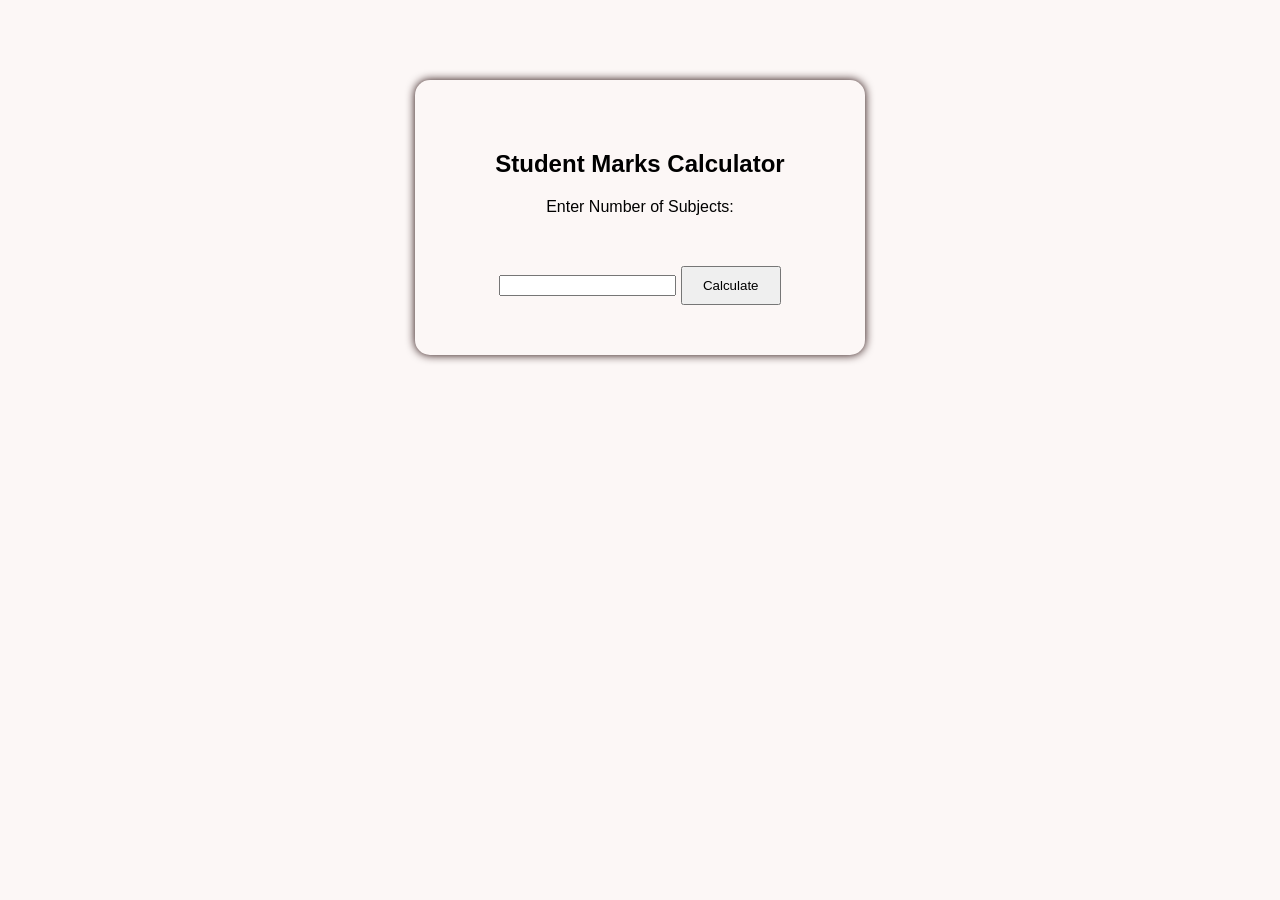
<file: index.html>
<!DOCTYPE html>
<html>
<head>
<title><Experiment-4></title>

<!-- CSS Link -->
<link rel="stylesheet" href="style1.css">

</head>

<body>

<div class="container">

<h2>Student Marks Calculator</h2>

<label>Enter Number of Subjects:</label>
<input type="number" id="subjects">

<button onclick="calculate()">Calculate</button>

<div id="result"></div>

</div>

<!-- JavaScript Link -->
<script src="script1.js"></script>

</body>
</html>
</file>
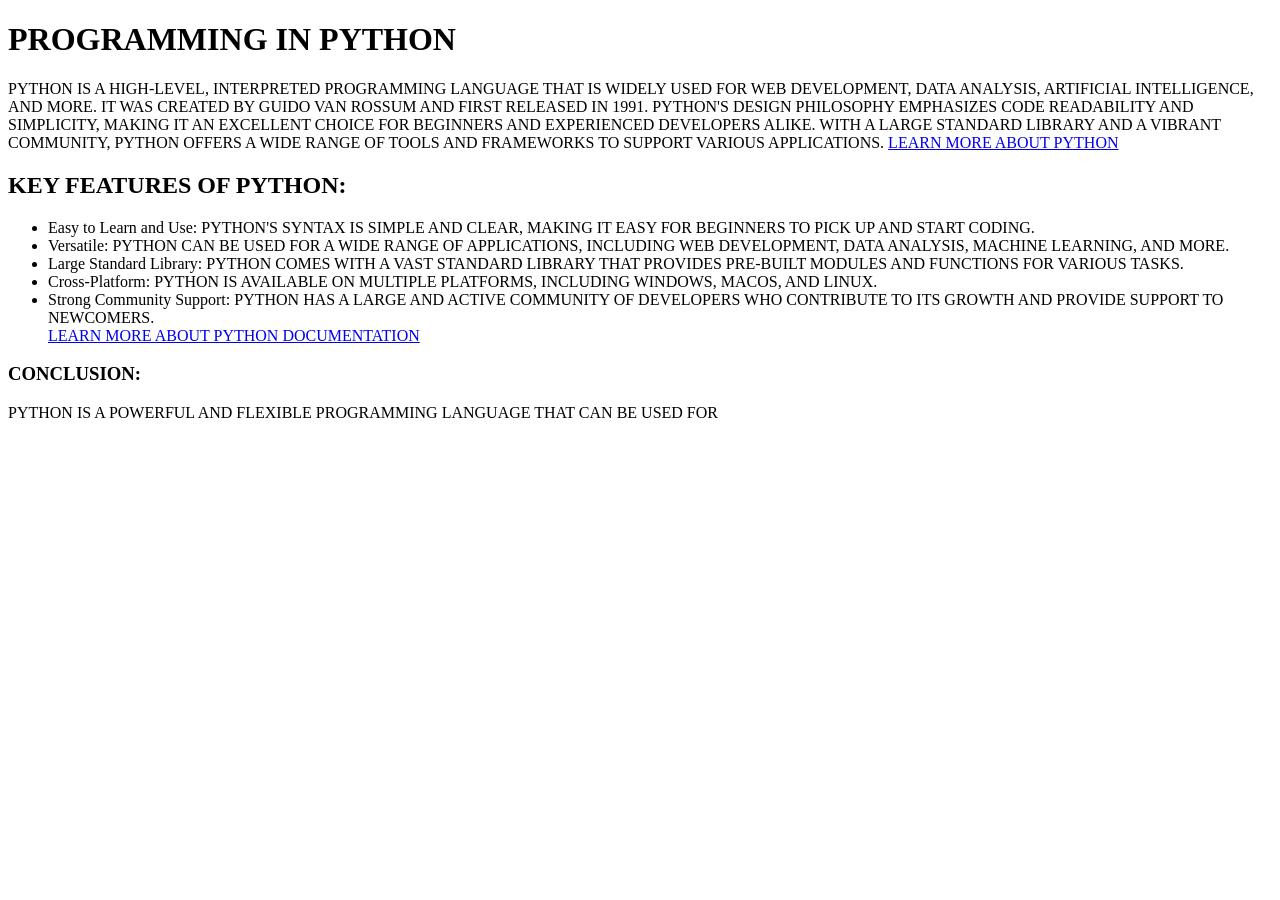
<file: class test/index.html>
<!DOCTYPE html>
<html lang="en">
<head>
    <meta charset="UTF-8">
    <meta name="viewport" content="width=device-width, initial-scale=1.0">
    <title>Document</title>
</head>
<body>
    <h1> PROGRAMMING IN PYTHON</h1>
    PYTHON IS A HIGH-LEVEL, INTERPRETED PROGRAMMING LANGUAGE THAT IS WIDELY USED FOR WEB DEVELOPMENT, DATA ANALYSIS, ARTIFICIAL INTELLIGENCE, AND MORE. IT WAS CREATED BY GUIDO VAN ROSSUM AND FIRST RELEASED IN 1991. PYTHON'S DESIGN PHILOSOPHY EMPHASIZES CODE READABILITY AND SIMPLICITY, MAKING IT AN EXCELLENT CHOICE FOR BEGINNERS AND EXPERIENCED DEVELOPERS ALIKE. WITH A LARGE STANDARD LIBRARY AND A VIBRANT COMMUNITY, PYTHON OFFERS A WIDE RANGE OF TOOLS AND FRAMEWORKS TO SUPPORT VARIOUS APPLICATIONS.
     <a href="https://www.python.org/">LEARN MORE ABOUT PYTHON</a>
    <h2>KEY FEATURES OF PYTHON:</h2>
    <ul>
        <li>Easy to Learn and Use: PYTHON'S SYNTAX IS SIMPLE AND CLEAR, MAKING IT EASY FOR BEGINNERS TO PICK UP AND START CODING.</li>
        <li>Versatile: PYTHON CAN BE USED FOR A WIDE RANGE OF APPLICATIONS, INCLUDING WEB DEVELOPMENT, DATA ANALYSIS, MACHINE LEARNING, AND MORE.</li>
        <li>Large Standard Library: PYTHON COMES WITH A VAST STANDARD LIBRARY THAT PROVIDES PRE-BUILT MODULES AND FUNCTIONS FOR VARIOUS TASKS.</li>
        <li>Cross-Platform: PYTHON IS AVAILABLE ON MULTIPLE PLATFORMS, INCLUDING WINDOWS, MACOS, AND LINUX.</li>
        <li>Strong Community Support: PYTHON HAS A LARGE AND ACTIVE COMMUNITY OF DEVELOPERS WHO CONTRIBUTE TO ITS GROWTH AND PROVIDE SUPPORT TO NEWCOMERS.</li>
     <a href="https://www.python.org/doc/">LEARN MORE ABOUT PYTHON DOCUMENTATION</a>
    </ul>
       <h3>CONCLUSION:</h3>
       PYTHON IS A POWERFUL AND FLEXIBLE PROGRAMMING LANGUAGE THAT CAN BE USED FOR 
       
    </body>
</html>
</file>
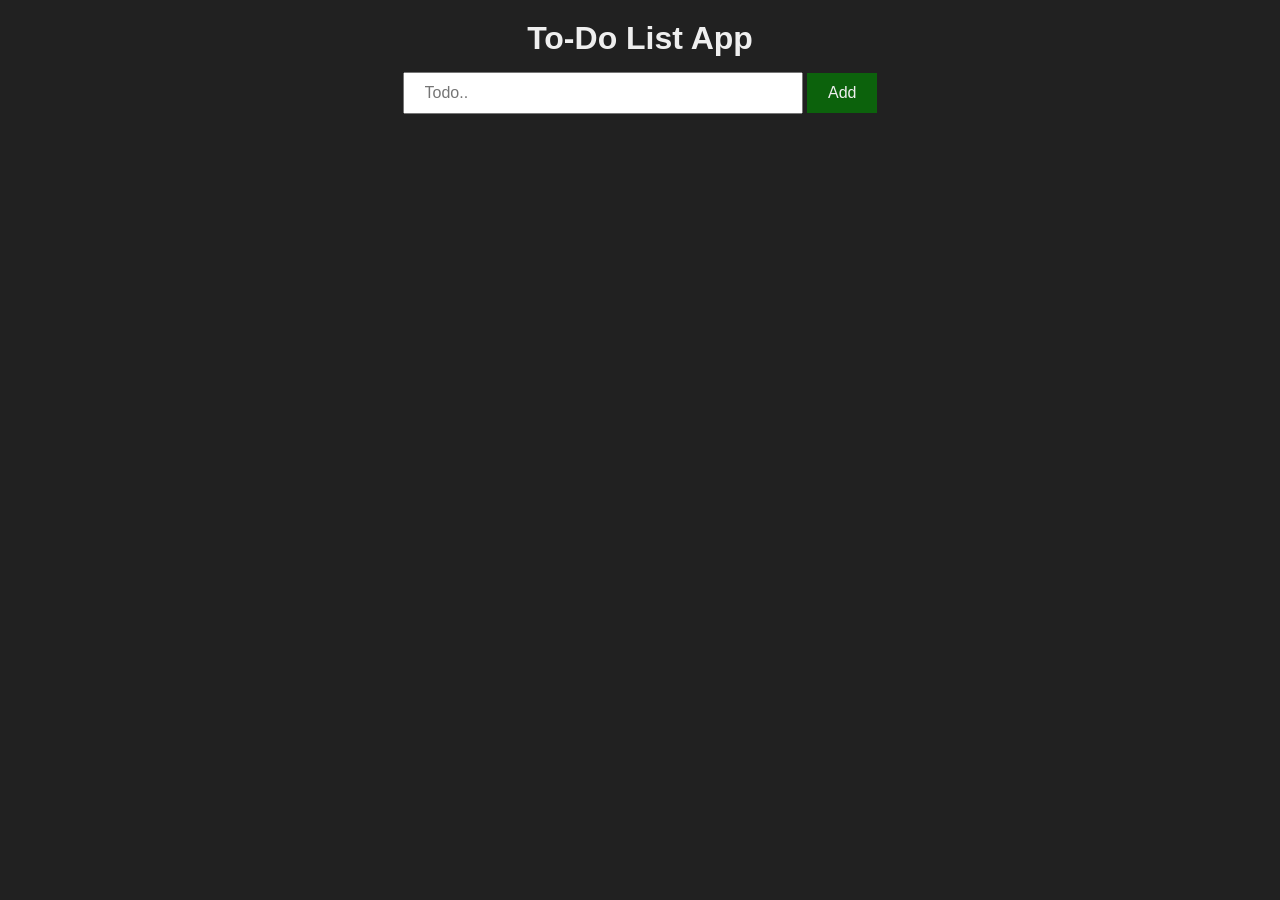
<file: TodoList/index.html>
<!DOCTYPE html>
<html lang="en">
    <head>
        <meta charset="UTF-8" />
        <meta name="viewport" content="width=device-width, initial-scale=1.0" />
        <title>To-Do List App | 100 JavaScript Projects.</title>
        <!-- CSS Link -->
        <link rel="stylesheet" href="style.css" />
    </head>
    <body>
        <h1 class="title">To-Do List App</h1>
        <div id="todo_app">
            <div class="todo">
                <input
                    type="text"
                    placeholder="Todo.."
                    class="input"
                    id="myInput"
                />
                <button id="button">Add</button>
            </div>
            <ul id="todo_list">
                <!-- <li>Hello</li> -->
            </ul>
        </div>

        <!-- JavaScript Include -->
        <script src="app.js"></script>
    </body>
</html>
</file>
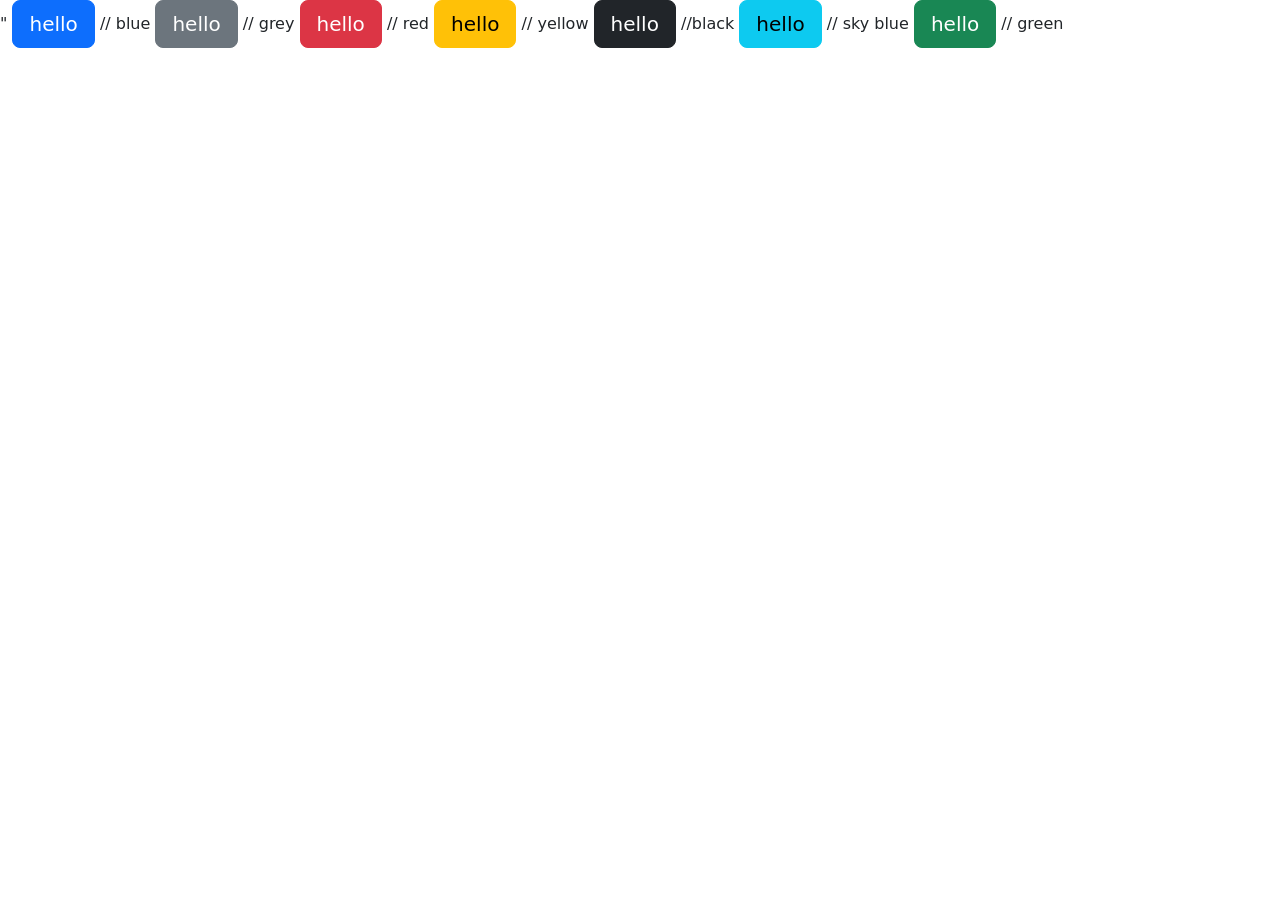
<file: bootsrap1.html>
<!DOCTYPE html>
<html lang="en">
<head>
    <meta charset="UTF-8">
    <meta name="viewport" content="width=device-width, initial-scale=1.0">
    <title>Document</title>
    <link href="https://cdn.jsdelivr.net/npm/bootstrap@5.0.2/dist/css/bootstrap.min.css" rel="stylesheet" integrity="sha384-EVSTQN3/azprG1Anm3QDgpJLIm9Nao0Yz1ztcQTwFspd3yD65VohhpuuCOmLASjC" crossorigin="anonymous">"
</head>
<body>
    <button class="btn btn-primary btn-lg"> hello</button> // blue
    <button class="btn btn-secondary btn-lg"> hello</button> // grey
    <button class="btn btn-danger btn-lg"> hello</button> // red
    <button class="btn btn-warning btn-lg"> hello</button> // yellow
    <button class="btn btn-dark btn-lg"> hello</button>    //black
    <button class="btn btn-info btn-lg"> hello</button>  // sky blue
    <button class="btn btn-success btn-lg"> hello</button> // green
</body>
</html>
</file>
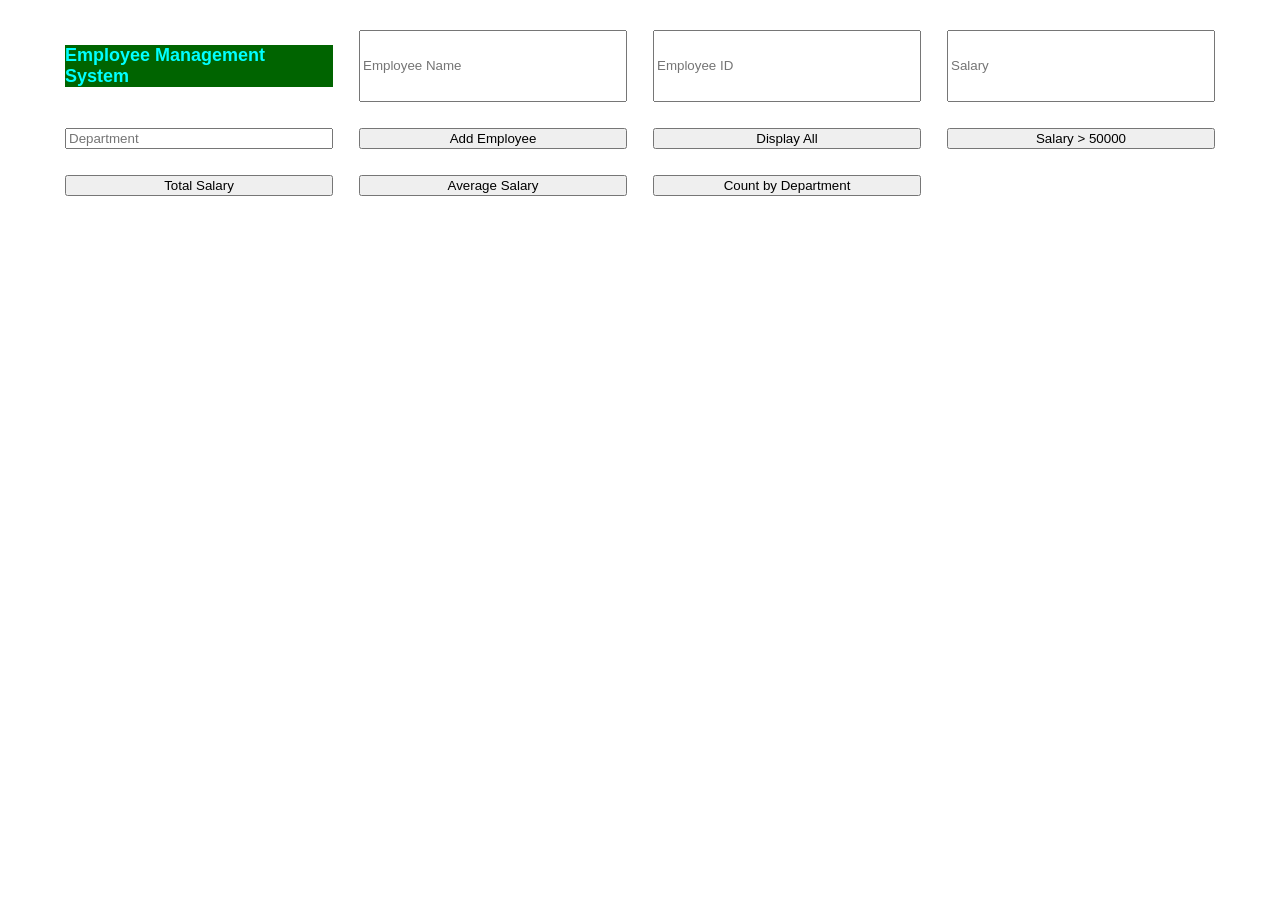
<file: index5.html>
<!DOCTYPE html>
<html lang="en">
<head>
    <meta charset="UTF-8">
    <meta name="viewport" content="width=device-width, initial-scale=1.0">
    <title>experiment 02</title>
    <link rel="stylesheet" href="style5.css">
</head>
<body>
    
  

<div class="container">

<h2>Employee Management System</h2>

<input type="text" id="name" placeholder="Employee Name">
<input type="text" id="empId" placeholder="Employee ID">
<input type="number" id="salary" placeholder="Salary">
<input type="text" id="dept" placeholder="Department">

<button onclick="addEmployee()">Add Employee</button>

<button onclick="displayEmployees()">Display All</button>

<button onclick="filterSalary()">Salary > 50000</button>

<button onclick="totalSalary()">Total Salary</button>

<button onclick="averageSalary()">Average Salary</button>

<button onclick="countDepartment()">Count by Department</button>

<div id="output"></div>

</div>

<script src="script5.js">script</script>
</body>
</html>
</file>
<file: style1.css>
body{
font-family: Arial;
background-color:hsla(10, 60%, 48%, 0.043);
text-align:center;
}

.container{
background:lab(88.32% -63.18 35.43 / 0);
padding:50px;
width:350px;
margin:auto;
margin-top:80px;
border-radius:15px;
box-shadow:0px 0px 10px hsl(0, 74%, 7%);
}

button{
padding:10px 20px;
margin-top:50px;
}
</file>
<file: TodoList/style.css>
* {
    margin: 0;
    padding: 0;
    box-sizing: border-box;
}
body {
    width: 100%;
    height: 100vh;
    background-color: #212121;
    color: #efefef;
    display: flex;
    flex-direction: column;
    align-items: center;
    font-family: sans-serif;
}
h1.title {
    margin-top: 20px;
}

#todo_app {
    margin-top: 15px;
}
#todo_app .todo .input {
    padding: 10px 20px;
    min-width: 400px;
    font-size: 1rem;
}
#todo_app .todo .input:focus {
    border: 2px solid #0e760e;
    outline: none;
}
.todo button {
    padding: 10px 20px;
    border: 1px solid #0c620c;
    font-size: 1rem;
    background-color: #0c620c;
    color: #efefef;
    cursor: pointer;
    animation: background-color 0.6s ease-in-out;
}
.todo button:hover {
    background-color: #0e760e;
}

ul#todo_list {
    list-style: none;
    margin: 15px 0;
}

ul#todo_list li {
    padding: 10px 0px;
    border-bottom: 1px solid #2e2e2e;
}
</file>
<file: style5.css>
body{
  margin:0;
  font-family: 'Segoe UI', Tahoma, Geneva, Verdana, sans-serif;
  background:var(--bg);
  color: rgb(139, 20, 72);
}

.header{
  text-align:center;
  padding:40px 20px 10px;
}

.header h1{
  margin:0;
  font-size:40px;
  font-weight:800;
  color:hwb(107 3% 26%);
}

.container{
  max-width:1150px;
  margin:30px auto;
  padding:0 14px 60px;
  display:grid;
  grid-template-columns:repeat(4,1fr);
  gap:26px;
}

/* product card */
.card:hover{
    transform: scale(95%);
    background-color: pink;
}
.card{
    background-color: #c97885;
  background:var(--card);
  border-radius:10px;
  padding:18px;
  box-shadow:0 6px 18px #a66728d1;
  border:1px solid #176dbeba;
  display:flex;
  flex-direction:column;
  min-height:420px;
}

.card .imgwrap{
  height:190px;
  display:flex;
  align-items:center;
  justify-content:center;
  margin-bottom:14px;
}

.card img{
  max-height:160px;
  max-width:100%;
  object-fit:contain;
  border-radius:8px;
  background:blue;
}

.card h3{
  font-size:18px;
  margin:6px 8px;
  text-align:center;
  color:black;
  font-weight:700;
}

.card p.desc{
  margin:8px 18px;
  font-size:13px;
  color:rgb(17, 4, 4);
  text-align:center;
  line-height:1.45;
}

.buyrow{
  margin-top:auto;
  text-align:center;
  padding-bottom:8px;
  
}

.price{
  font-weight:750;
  color:var(--price);
  margin:8px 0 12px;
  color:red;}



}
.btn:hover{
    transform: scale(1.05);
    background-color: lightblue;
}

@media (max-width:1000px){
  .container{
    grid-template-columns:repeat(2,1fr);
    max-width:900px;
  }
}

@media (max-width:560px){
  .container{
    grid-template-columns:1fr;
    padding:0 8px;
  }

  .header h1{
    font-size:28px;
  }

  .card{
    min-height:360px;
  }
}
h1{
    color:rgb(103, 32, 218);
    text-decoration: double;
    font-family: cursive;
    
}
h3{
    color:rgb(255, 173, 184);
    font-size: large;
    background-color: burlywood;
    font-family: cursive;
}
h2{
    color:aqua;
    font-size: large;
    background-color: darkgreen;
}
</file>
